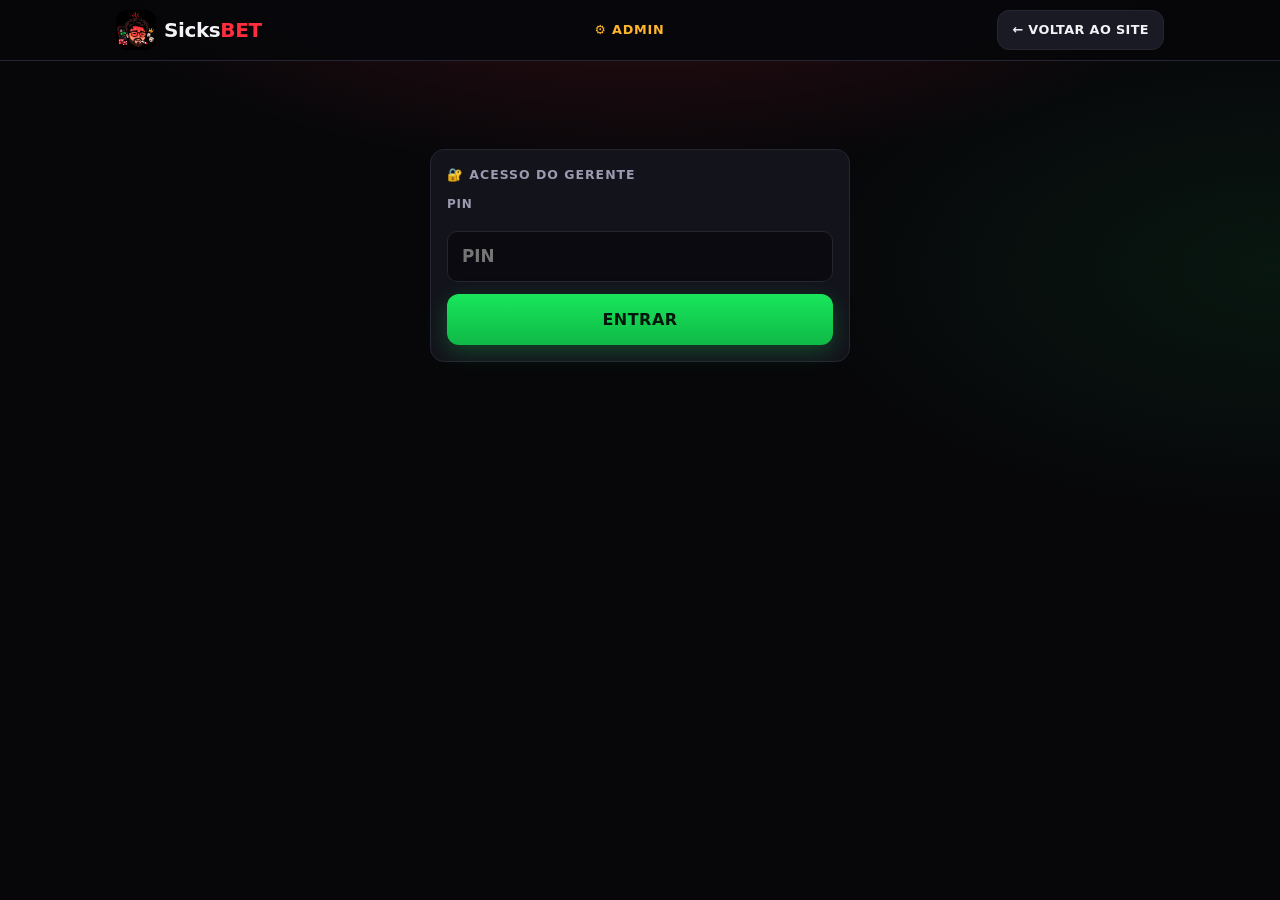
<file: admin.html>
<!doctype html>
<html lang="pt-BR">
<head>
  <meta charset="utf-8">
  <meta name="viewport" content="width=device-width, initial-scale=1, viewport-fit=cover">
  <meta name="theme-color" content="#07070a">
  <meta name="robots" content="noindex">
  <title>SicksBET — Admin</title>
  <link rel="icon" type="image/webp" href="assets/logo.webp">
  <link rel="stylesheet" href="styles.css">
</head>
<body class="is-admin">
  <header class="topbar">
    <div class="topbar__in">
      <a class="brand" href="./" aria-label="Voltar ao site">
        <img src="assets/logo.webp" alt="" width="40" height="40">
        <span>Sicks<b>BET</b></span>
      </a>
      <span class="adminTag">⚙️ Admin</span>
      <a class="btn btn--ghost btn--sm" href="./">← Voltar ao site</a>
    </div>
  </header>

  <main id="app" class="wrap"></main>

  <div class="modal" id="modal" hidden>
    <div class="modal__box" role="dialog" aria-modal="true" aria-labelledby="modalTitle">
      <div id="modalBody"></div>
    </div>
  </div>
  <div class="toasts" id="toasts" aria-live="polite"></div>

  <script src="config.js"></script>
  <script src="lib/game.js"></script>
  <script src="core.js"></script>
  <script src="admin.js"></script>
</body>
</html>
</file>
<file: styles.css>
:root{
  --bg:#07070a; --bg2:#0d0d13; --panel:#13131b; --panel2:#1a1a24; --line:#262633;
  --text:#f3f3f7; --mute:#9a9ab0; --dim:#6b6b80;
  --green:#19e65c; --green-d:#0fb946; --red:#ff2d3d; --red-d:#c81d2b; --gold:#ffb52e;
  --r:14px; --nav-h:64px;
  --font:"Inter",system-ui,-apple-system,"Segoe UI",Roboto,sans-serif;
}
*{box-sizing:border-box;margin:0;padding:0}
html{-webkit-text-size-adjust:100%}
body{
  font-family:var(--font); color:var(--text); background:var(--bg);
  background-image:radial-gradient(900px 420px at 50% -120px,rgba(255,45,61,.22),transparent 70%),
                   radial-gradient(700px 360px at 100% 30%,rgba(25,230,92,.07),transparent 70%);
  background-attachment:fixed; min-height:100dvh; line-height:1.45;
  padding-bottom:calc(var(--nav-h) + env(safe-area-inset-bottom) + 12px);
}
button,input,select{font:inherit;color:inherit}
button{cursor:pointer;border:0;background:none;-webkit-tap-highlight-color:transparent}
:focus-visible{outline:2px solid var(--green);outline-offset:2px}
[hidden]{display:none!important}
b,strong{font-weight:800}
.wrap{max-width:1080px;margin:0 auto;padding:16px}

/* ---------- topbar ---------- */
.topbar{position:sticky;top:0;z-index:30;background:rgba(7,7,10,.96);border-bottom:1px solid var(--line)}
.topbar__in{max-width:1080px;margin:0 auto;padding:10px 16px;display:flex;align-items:center;gap:12px;justify-content:space-between}
.brand{display:flex;align-items:center;gap:8px;text-decoration:none;color:var(--text);font-weight:900;font-size:1.25rem;letter-spacing:-.02em}
.brand img{border-radius:10px;background:#000}
.brand b{color:var(--red)}
.wallet{display:flex;align-items:center;gap:10px;background:var(--panel);border:1px solid var(--line);border-radius:999px;padding:6px 6px 6px 14px}
.wallet__name{font-size:.82rem;color:var(--mute);max-width:90px;overflow:hidden;text-overflow:ellipsis;white-space:nowrap}
.wallet__pts{background:linear-gradient(180deg,var(--green),var(--green-d));color:#03170a;border-radius:999px;padding:5px 12px;font-weight:900;font-variant-numeric:tabular-nums}
.wallet__pts i{font-style:normal;opacity:.7}

/* ---------- nav (bottom on mobile) ---------- */
.nav{position:fixed;left:0;right:0;bottom:0;z-index:40;display:grid;grid-template-columns:repeat(4,1fr);
  background:rgba(13,13,19,.96);backdrop-filter:blur(12px);border-top:1px solid var(--line);
  padding:6px 8px calc(6px + env(safe-area-inset-bottom))}
.nav button{display:flex;flex-direction:column;align-items:center;gap:2px;padding:6px 0;border-radius:10px;color:var(--mute);font-size:.7rem;font-weight:700;min-height:48px}
.nav .ico{font-size:1.25rem;filter:grayscale(1);opacity:.7}
.nav button.is-active{color:var(--green)}
.nav button.is-active .ico{filter:none;opacity:1}

/* ---------- hero ---------- */
.hero{display:grid;gap:12px;grid-template-columns:96px 1fr;align-items:center;padding:16px;margin-bottom:14px;
  background:linear-gradient(135deg,#1a0a0d,#0e0e15 60%);border:1px solid #3a1519;border-radius:18px;position:relative;overflow:hidden}
.hero::after{content:"";position:absolute;inset:auto -40px -60px auto;width:220px;height:220px;background:radial-gradient(circle,rgba(255,45,61,.25),transparent 70%);pointer-events:none}
.hero img{width:96px;height:96px;border-radius:16px;background:#000;box-shadow:0 0 0 1px #3a1519}
.live{display:inline-flex;align-items:center;gap:6px;font-size:.7rem;font-weight:800;letter-spacing:.08em;text-transform:uppercase;padding:3px 9px;border-radius:999px;background:rgba(255,45,61,.15);color:#ff7480}
.live::before{content:"";width:7px;height:7px;border-radius:50%;background:var(--red);animation:pulse 1.4s infinite}
.live.is-off{background:rgba(255,255,255,.07);color:var(--mute)} .live.is-off::before{background:var(--dim);animation:none}
.live.is-done{background:rgba(25,230,92,.14);color:var(--green)} .live.is-done::before{background:var(--green);animation:none}
@keyframes pulse{50%{opacity:.25;transform:scale(.8)}}
.hero h1{font-size:clamp(1.35rem,5.2vw,2.1rem);line-height:1.1;letter-spacing:-.03em;margin:6px 0 4px;font-weight:900}
.hero h1 em{font-style:normal;color:var(--gold)}
.hero p{color:var(--mute);font-size:.88rem}

/* ---------- layout ---------- */
.grid{display:grid;gap:14px}
@media(min-width:900px){
  body{padding-bottom:24px}
  .grid--2{grid-template-columns:1fr 340px;align-items:start}
  .slip{position:sticky;top:84px}
  .nav{position:static;display:flex;gap:4px;background:none;border:0;backdrop-filter:none;padding:0}
  .nav button{flex-direction:row;gap:7px;font-size:.88rem;padding:8px 14px;min-height:0}
  .nav .ico{font-size:1rem}
  .nav button.is-active{background:var(--panel);}
  .hero{grid-template-columns:128px 1fr;padding:22px}
  .hero img{width:128px;height:128px}
}
.card{background:var(--panel);border:1px solid var(--line);border-radius:var(--r);padding:16px}
.card__t{display:flex;justify-content:space-between;align-items:center;gap:8px;font-size:.78rem;font-weight:800;letter-spacing:.08em;text-transform:uppercase;color:var(--mute);margin-bottom:12px}
.card__t small{font-weight:600;letter-spacing:0;text-transform:none;color:var(--dim)}
.q{font-size:1.05rem;font-weight:800;margin-bottom:12px}

/* ---------- odds buttons ---------- */
.odds{display:grid;gap:10px;grid-template-columns:1fr 1fr}
.odd{display:flex;justify-content:space-between;align-items:center;gap:8px;text-align:left;padding:14px;border-radius:12px;
  background:var(--panel2);border:2px solid transparent;transition:transform .08s,border-color .15s,background .15s;min-height:64px}
.odd:active{transform:scale(.97)}
.odd span{display:flex;flex-direction:column;font-weight:800;font-size:1rem}
.odd small{font-weight:600;color:var(--mute);font-size:.72rem}
.odd strong{font-size:1.25rem;color:var(--green);font-variant-numeric:tabular-nums}
.odd:hover:not(:disabled){border-color:#33334a}
.odd.is-sel{background:linear-gradient(180deg,var(--green),var(--green-d));border-color:var(--green)}
.odd.is-sel span,.odd.is-sel strong,.odd.is-sel small{color:#03170a}
.odd--nao.is-sel{background:linear-gradient(180deg,var(--red),var(--red-d));border-color:var(--red)}
.odd--nao.is-sel span,.odd--nao.is-sel strong,.odd--nao.is-sel small{color:#fff}
.odd:disabled{opacity:.45;cursor:not-allowed}
.slots{display:grid;gap:8px;grid-template-columns:1fr 1fr;margin-top:12px}
.slots .odd{padding:10px 12px;min-height:56px}
.slots .odd span{font-size:.86rem}
.slots .odd strong{font-size:1.05rem}
@media(max-width:420px){.slots{grid-template-columns:1fr}}
.sub{margin:16px 0 8px;font-size:.78rem;color:var(--mute);font-weight:700;text-transform:uppercase;letter-spacing:.06em}

/* ---------- slip ---------- */
.slip{border-color:#1d4a30;background:linear-gradient(180deg,#10201a,var(--panel) 45%)}
.slip__pick{display:flex;justify-content:space-between;gap:8px;padding:10px 12px;border-radius:10px;background:rgba(255,255,255,.05);margin-bottom:12px;font-weight:700}
.slip__pick em{font-style:normal;color:var(--green)}
.slip__empty{color:var(--mute);font-size:.9rem;padding:6px 0 12px}
label.f{display:block;font-size:.75rem;font-weight:700;color:var(--mute);text-transform:uppercase;letter-spacing:.06em;margin-bottom:6px}
.inp{width:100%;background:#0a0a10;border:1px solid var(--line);border-radius:10px;padding:12px 14px;font-size:1.05rem;font-weight:700;min-height:48px}
.inp:focus{border-color:var(--green);outline:0}
.chips{display:flex;flex-wrap:wrap;gap:6px;margin:8px 0 14px}
.chip{padding:7px 12px;border-radius:999px;background:var(--panel2);border:1px solid var(--line);font-size:.8rem;font-weight:700;min-height:36px}
.chip:hover{border-color:var(--green)}
.ret{display:flex;justify-content:space-between;align-items:baseline;margin-bottom:12px;color:var(--mute);font-size:.9rem}
.ret b{font-size:1.4rem;color:var(--gold);font-variant-numeric:tabular-nums}

.btn{display:inline-flex;align-items:center;justify-content:center;gap:8px;width:100%;padding:14px 18px;border-radius:12px;font-weight:900;font-size:1rem;letter-spacing:.03em;text-transform:uppercase;min-height:50px;transition:transform .08s,filter .15s}
.btn:active{transform:scale(.98)}
.btn--go{background:linear-gradient(180deg,var(--green),var(--green-d));color:#03170a;box-shadow:0 6px 22px rgba(25,230,92,.25)}
.btn--go:hover:not(:disabled){filter:brightness(1.08)}
.btn--red{background:linear-gradient(180deg,var(--red),var(--red-d));color:#fff}
.btn--ghost{background:var(--panel2);border:1px solid var(--line);color:var(--text)}
.btn--sm{width:auto;padding:9px 14px;font-size:.8rem;min-height:40px}
.btn:disabled{opacity:.4;cursor:not-allowed;box-shadow:none}

/* ---------- lists ---------- */
.list{list-style:none;display:grid;gap:8px}
.row{display:flex;align-items:center;gap:12px;padding:12px;border-radius:12px;background:var(--panel2)}
.row--me{outline:1px solid var(--green)}
.pos{width:34px;height:34px;flex:none;display:grid;place-items:center;border-radius:50%;background:#0a0a10;font-weight:900;font-size:.9rem}
.pos.p1{background:var(--gold);color:#201400}
.pos.p2{background:#c9ccd6;color:#111}
.pos.p3{background:#c98b55;color:#1a0d00}
.row__main{flex:1;min-width:0}
.row__main b{display:block;overflow:hidden;text-overflow:ellipsis;white-space:nowrap}
.row__main small{color:var(--mute);font-size:.78rem}
.row__pts{font-weight:900;font-variant-numeric:tabular-nums;color:var(--green)}
.tag{display:inline-block;padding:2px 8px;border-radius:6px;font-size:.68rem;font-weight:800;text-transform:uppercase;letter-spacing:.05em}
.tag--open{background:rgba(255,181,46,.15);color:var(--gold)}
.tag--won{background:rgba(25,230,92,.15);color:var(--green)}
.tag--lost{background:rgba(255,45,61,.15);color:#ff6b77}
.empty{color:var(--mute);text-align:center;padding:22px 8px;font-size:.92rem}
.stats{display:grid;grid-template-columns:repeat(3,1fr);gap:8px;margin-bottom:14px}
.stat{background:var(--panel);border:1px solid var(--line);border-radius:12px;padding:12px;text-align:center}
.stat b{display:block;font-size:1.3rem;font-variant-numeric:tabular-nums}
.stat small{color:var(--mute);font-size:.72rem;text-transform:uppercase;letter-spacing:.05em}
.banner{padding:14px;border-radius:12px;margin-bottom:14px;font-weight:700;text-align:center}
.banner--win{background:rgba(25,230,92,.12);border:1px solid #1d5c35;color:var(--green)}
.banner--info{background:rgba(255,181,46,.1);border:1px solid #5c4519;color:var(--gold)}

/* ---------- admin ---------- */
.form{display:grid;gap:12px}
.two{display:grid;grid-template-columns:1fr 1fr;gap:10px}
.btnrow{display:flex;flex-wrap:wrap;gap:8px}
.danger{margin-top:6px;padding-top:14px;border-top:1px dashed var(--line)}

/* ---------- modal / toast ---------- */
.modal{position:fixed;inset:0;z-index:100;background:rgba(0,0,0,.75);display:grid;place-items:center;padding:16px;backdrop-filter:blur(4px)}
.modal__box{width:100%;max-width:400px;background:var(--panel);border:1px solid var(--line);border-radius:18px;padding:22px;max-height:90dvh;overflow:auto;animation:pop .2s ease-out}
@keyframes pop{from{transform:translateY(12px) scale(.97);opacity:0}}
.modal__box img{display:block;width:96px;height:96px;margin:0 auto 10px;border-radius:16px;background:#000}
.modal__box h2{text-align:center;font-size:1.3rem;margin-bottom:6px;letter-spacing:-.02em}
.modal__box p{text-align:center;color:var(--mute);font-size:.9rem;margin-bottom:16px}
.modal__box .form{margin-bottom:0}
.toasts{position:fixed;left:50%;transform:translateX(-50%);bottom:calc(var(--nav-h) + env(safe-area-inset-bottom) + 14px);z-index:120;display:grid;gap:8px;width:min(92vw,380px);pointer-events:none}
@media(min-width:900px){.toasts{bottom:24px}}
.toast{background:#1d1d29;border:1px solid var(--line);border-left:4px solid var(--green);padding:12px 14px;border-radius:10px;font-weight:700;font-size:.9rem;animation:pop .2s ease-out;box-shadow:0 10px 30px rgba(0,0,0,.5)}
.toast--err{border-left-color:var(--red)}
.foot{max-width:1080px;margin:0 auto;padding:8px 16px 24px;color:var(--dim);font-size:.75rem;text-align:center}

@media(prefers-reduced-motion:reduce){*{animation:none!important;transition:none!important}}

/* ---------- v2: palpites por horário, admin ---------- */
.nav a{display:flex;flex-direction:column;align-items:center;gap:2px;padding:6px 0;border-radius:10px;color:var(--mute);font-size:.7rem;font-weight:700;min-height:48px;text-decoration:none}
.nav a .ico{font-size:1.25rem;filter:grayscale(1);opacity:.7}
@media(min-width:900px){
  .nav a{flex-direction:row;gap:7px;font-size:.88rem;padding:8px 14px;min-height:0}
  .nav a .ico{font-size:1rem}
  .grid--admin{grid-template-columns:1.2fr 1fr;align-items:start}
}
@media(max-width:899px){.nav{grid-template-columns:repeat(4,1fr)}}
.grid--admin{display:grid;gap:14px}
.timebox{display:flex;gap:8px;align-items:center;justify-content:center}
.inp--time{text-align:center;font-size:1.6rem;font-weight:900;max-width:160px;font-variant-numeric:tabular-nums;color-scheme:dark}
.timebox .chip{min-width:52px;min-height:44px;font-weight:800}
.rules{list-style:none;display:grid;gap:8px;font-size:.88rem;color:var(--mute)}
.rules em{font-style:normal;color:var(--green);font-weight:800}
.meta{color:var(--mute);font-size:.85rem;margin-bottom:12px}
.adminTag{font-weight:800;font-size:.8rem;letter-spacing:.06em;text-transform:uppercase;color:var(--gold)}
a.btn{text-decoration:none;color:var(--text)}
select.inp{appearance:auto;color-scheme:dark}
input[type=time].inp{color-scheme:dark}
.slip{display:grid;gap:14px;background:none;border:0;padding:0}
@media(min-width:900px){.slip{position:sticky;top:84px}}
.bal{float:right;text-transform:none;letter-spacing:0;color:var(--gold);font-weight:800}
.card .chips{margin:8px 0 12px}
.odd strong{white-space:nowrap}
@media(max-width:480px){.odd{padding:12px}.odd strong{font-size:1.05rem}.odds{gap:8px}}
</file>
